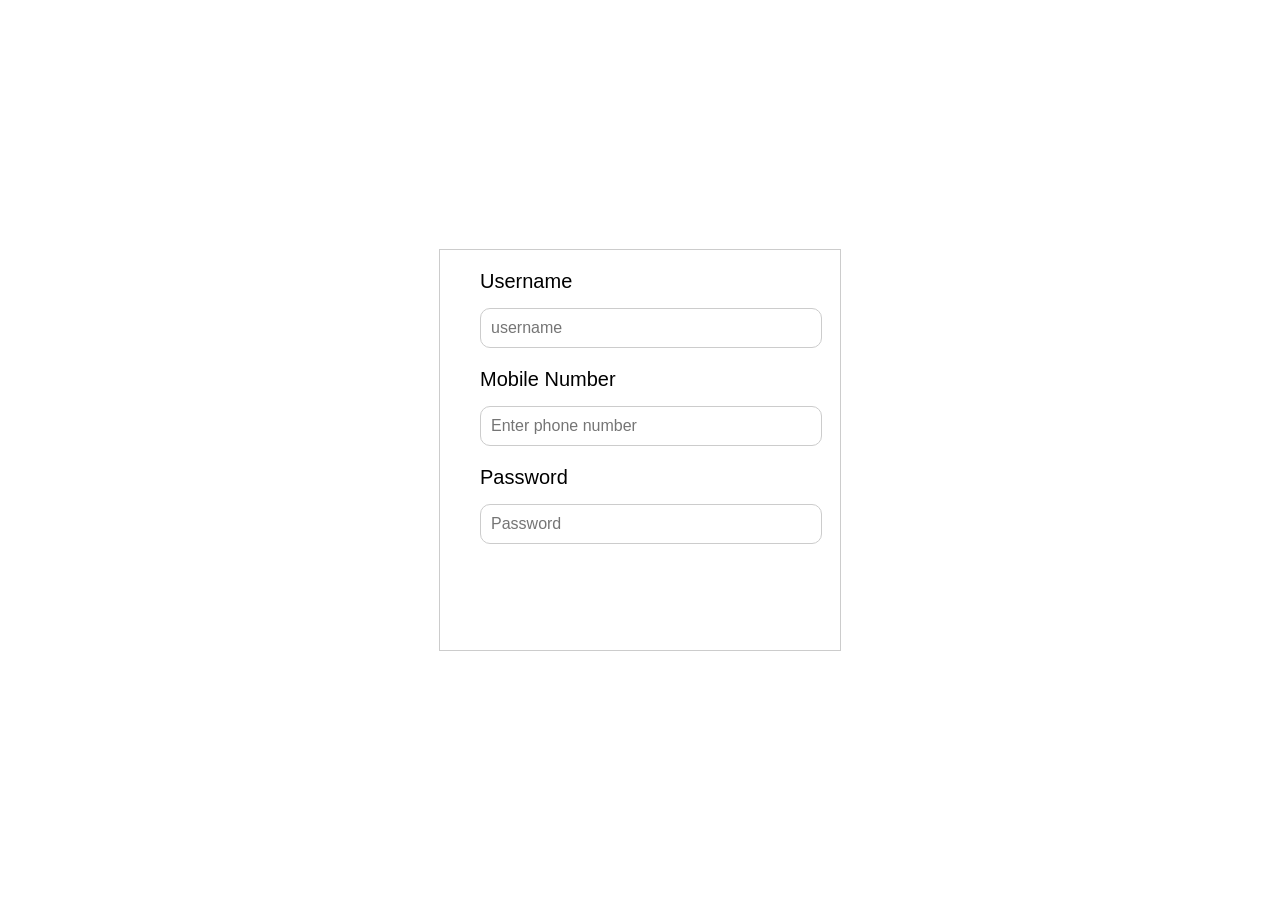
<file: Loginzendo.html>
<!DOCTYPE html>
<html lang="en">
<head>
    <meta charset="UTF-8">
    <meta name="viewport" content="width=device-width, initial-scale=1.0">
    <title>Login</title>
    <link rel="stylesheet" href="./Loginzendo.css">
</head>
<body>
    <div class="form-container">
        <div class="form-control">
            <label for="username">Username</label>
            <input type="text" id="username" placeholder="username">
        </div>

        <div class="form-control">
            <label for="Mobile Number">Mobile Number</label>
            <input type="number"  placeholder="Enter phone number">
        </div>

        <div class="form-control">
            <label for="password">Password</label>
            <input type="text" placeholder="Password">
        </div>
    </div>
</body>
</html>
</file>
<file: Loginzendo.css>
.form-container{
    width: 400px;
    overflow: hidden;
   /* background-color: blueviolet;*/
    height: 400px;
    margin: 0 auto;
    border: 1px solid #ccc;
}
body{
    margin: 0;
    padding: 0;
    width: 100%;
    min-height: 100vh;
    display: flex;
    justify-content: center;
    align-items: center;
}
.form-container .form-control{
    width: 80%;
    margin: 20px auto;
}
.form-control label{
    display: block;
    font-size: 20px;
    margin-bottom: 10px;
    font-family: 'Segoe UI', Tahoma, Geneva, Verdana, sans-serif;
}
.form-control input{
    width: 100%;
    padding: 10px;
    font-size: 16px;
    border: 1px solid #ccc;
    border-radius: 10px;
    margin-top: 5px;
}
</file>
